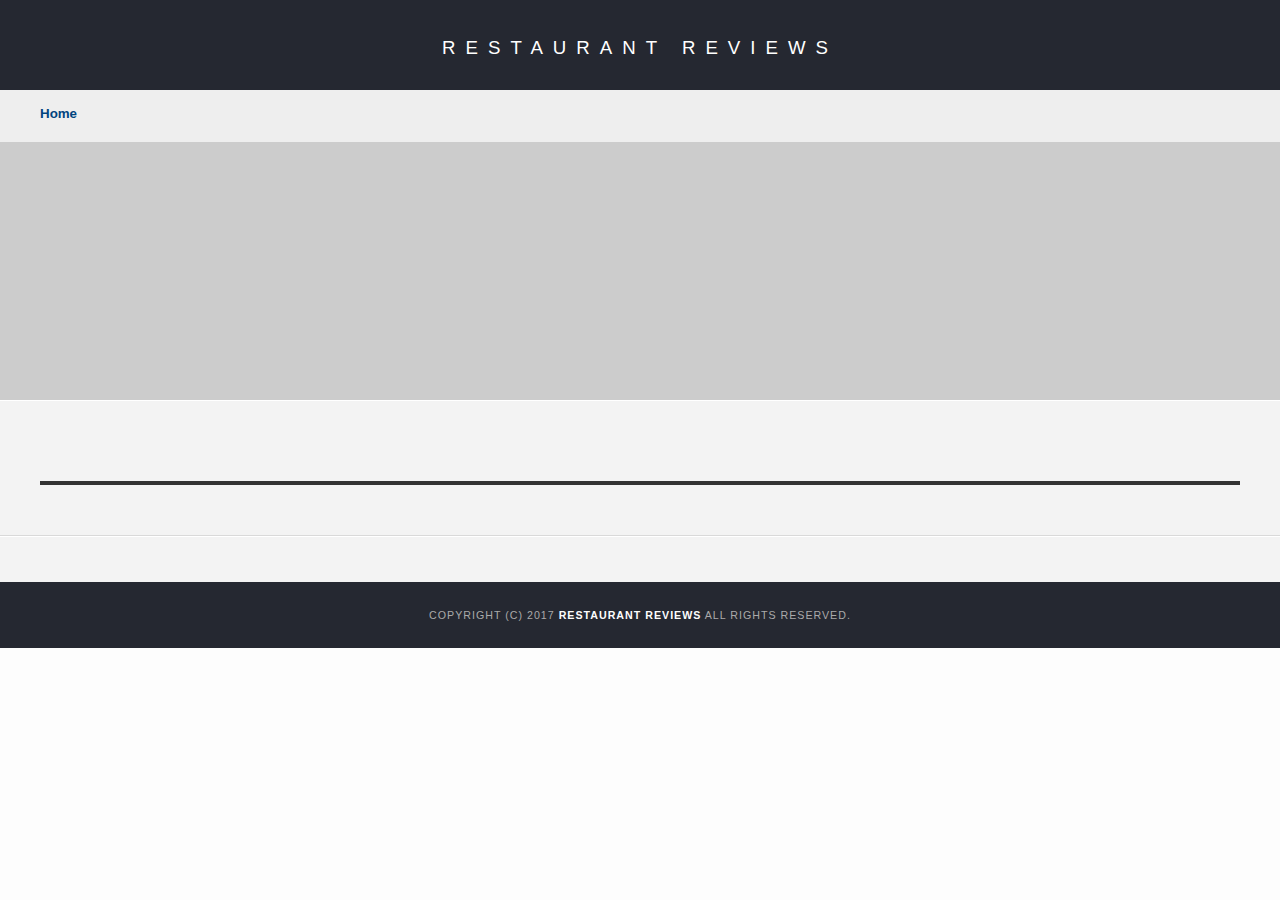
<file: restaurant.html>
<!DOCTYPE html>
<html lang="en">

<head>
  <!-- Added for fully responsive web -->
  <meta name="viewport" content="width=device-width, initial-scale=1.0">
  <!-- Added brand color -->
  <meta name="theme-color" content="#3397DB">
  <!-- Manifest file -->
  <link rel="manifest" href="/manifest.json">
  <!-- Normalize.css for better cross-browser consistency -->
  <link rel="stylesheet" src="//normalize-css.googlecode.com/svn/trunk/normalize.css" />
  <!-- Main CSS files -->
  <link rel="preload" as="style" href="css/base.css" onload="this.rel='stylesheet'">
  <link rel="stylesheet" href="css/restaurant.css" media="none" onload="if(media!='all')media='all'">
  <title>Restaurant Info</title>
</head>

<body class="inside">
  <!-- Beginning header -->
  <header>
    <!-- Beginning nav -->
    <nav role="navigation" aria-label="breadcrumb">
      <h1><a href="/" id="home-link" tabindex="0">Restaurant Reviews</a></h1>
    </nav>
    <!-- Beginning breadcrumb -->
    <ul id="breadcrumb" role="navigation">
      <li><a href="/" id="breadcrumb-link">Home</a></li>
    </ul>
    <!-- End breadcrumb -->
    <!-- End nav -->
  </header>
  <!-- End header -->

  <!-- Beginning main -->
  <main id="maincontent" role="main">
    <!-- Beginning map -->

    <section id="map-container" role="application" aria-hidden="true">
      <div id="map" role="application" ></div>
    </section>

    <!-- End map -->
    <!-- Beginning restaurant -->
    <section id="restaurant-container" role="region">
      <h2 id="restaurant-name" tabindex="1" ></h2>
      <img id="restaurant-img" tabindex="2" />
      <p id="restaurant-cuisine" tabindex="3"></p>
      <p id="restaurant-address" tabindex="4"></p>
      <table id="restaurant-hours" tabindex="5"></table>
    </section>
    <!-- end restaurant -->
    <!-- Beginning reviews -->
    <section id="reviews-container" role="region">
      <ul id="reviews-list"></ul>
    </section>
    <!-- End reviews -->
  </main>
  <!-- End main -->

  <!-- Beginning footer -->
  <footer id="footer" role="contentinfo">
    Copyright (c) 2017 <a href="/"><strong>Restaurant Reviews</strong></a> All Rights Reserved.
  </footer>
  <!-- End footer -->

  <!-- Beginning scripts -->
  <!-- Serviceworker javascript file -->
  <script type="text/javascript" src="register_sw.js"></script>
  <!-- Database helpers -->
  <script type="text/javascript" src="js/dbhelper.js"></script>
  <!-- Main javascript file -->
  <script type="text/javascript" src="js/restaurant_info.js"></script>
  
  <!-- Google Maps -->
  <script async defer src="https://maps.googleapis.com/maps/api/js?key=AIzaSyAeyrDaUdSBVnbSnTT_iAgxs3N0k8D0DRQ&libraries=places&callback=initMap"></script>
  <!-- End scripts -->

</body>

</html>
</file>
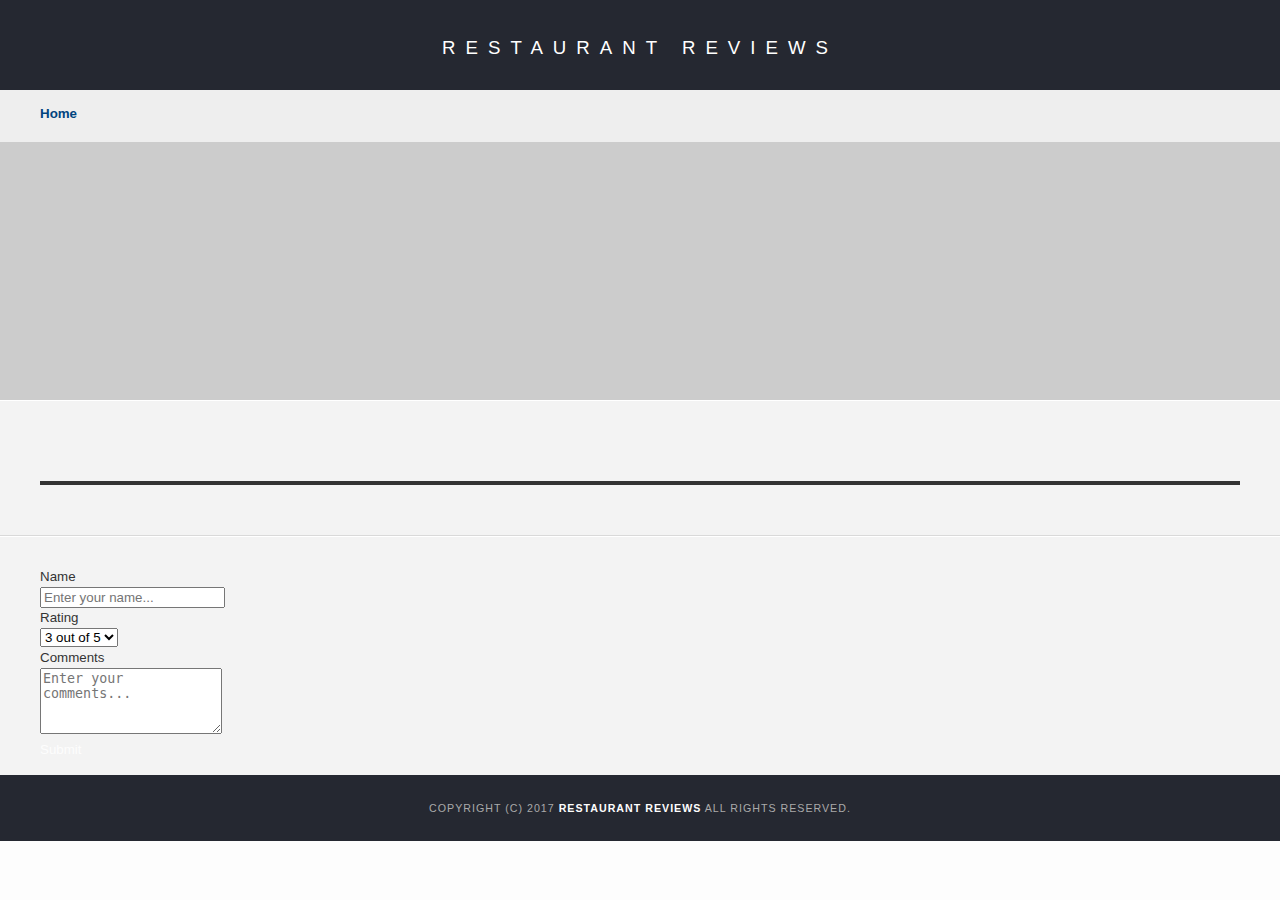
<file: review.html>
<!DOCTYPE html>
<html lang="en">

<head>
  <!-- Added for fully responsive web -->
  <meta name="viewport" content="width=device-width, initial-scale=1.0">
  <!-- Added brand color -->
  <meta name="theme-color" content="#3397DB">
  <!-- Manifest file -->
  <link rel="manifest" href="/manifest.json">
  <!-- Normalize.css for better cross-browser consistency -->
  <link rel="stylesheet" src="//normalize-css.googlecode.com/svn/trunk/normalize.css" />
  <!-- Main CSS files -->
  <link rel="preload" as="style" href="css/base.css" onload="this.rel='stylesheet'">
  <link rel="stylesheet" href="css/restaurant.css" media="none" onload="if(media!='all') media='all'">
  <title>New Restaurant Review</title>
</head>

<body class="inside">
  <!-- Beginning header -->
  <header>
    <!-- Beginning nav -->
    <nav role="navigation" aria-label="breadcrumb">
      <h1><a href="/" id="home-link" tabindex="0">Restaurant Reviews</a></h1>
    </nav>
    <!-- Beginning breadcrumb -->
    <ul id="breadcrumb" role="navigation">
      <li><a href="/" id="breadcrumb-link">Home</a></li>
    </ul>
    <!-- End breadcrumb -->
    <!-- End nav -->
  </header>
  <!-- End header -->

  <!-- Beginning main -->
  <main id="maincontent" role="main">
    <!-- Beginning map -->

    <section id="map-container" role="application" aria-hidden="true">
      <div id="map" role="application" ></div>
    </section>

    <!-- End map -->
    <!-- Beginning restaurant -->
    <section id="restaurant-container" role="region">
      <h2 id="restaurant-name" tabindex="1" ></h2>
      <img id="restaurant-img" tabindex="2" />
      <p id="restaurant-cuisine" tabindex="3"></p>
      <p id="restaurant-address" tabindex="4"></p>
      <table id="restaurant-hours" tabindex="5"></table>
    </section>
    <!-- end restaurant -->
    <!-- Beginning reviews -->
    <section id="reviews-container" role="region">
      <form role="form">
        <div class="row">
          <label for="review-name" class="review-label">Name</label><br/>
          <input type="text" id="review-name" class="review-input" placeholder="Enter your name..." tabindex="6" />
        </div>
        <div class="row">
          <label for="review-rating" class="review-label">Rating</label><br/>
          <select id="review-rating" tabindex="7" name="review-rating" aria-label="Enter your rating..." class="review-select">
            <option value="1" >1 out of 5</option>
            <option value="2" >2 out of 5</option>
            <option value="3" selected aria-selected="true">3 out of 5</option>
            <option value="4" >4 out of 5</option>
            <option value="5" >5 out of 5</option>
          </select>
        </div>
        <div class="row">
          <label for="review-comments" class="review-label">Comments</label><br/>
          <textarea id="review-comments" rows="4" tabindex="8" class="review-input" placeholder="Enter your comments..." ></textarea>
        </div>
        <div class="row">
          <a id="review-submit" name="review-submit" tabindex="9" role="button" href="javascript:submitReview();">Submit</a>
        </div>
        <div class="row" id="review-result" name="review-result">

        </div>
      </form>
    </section>
    <!-- End reviews -->
  </main>
  <!-- End main -->

  <!-- Beginning footer -->
  <footer id="footer" role="contentinfo" tabindex="10">
    Copyright (c) 2017 <a href="/"><strong>Restaurant Reviews</strong></a> All Rights Reserved.
  </footer>
  <!-- End footer -->

  <!-- Beginning scripts -->
  <!-- Serviceworker javascript file -->
  <script type="text/javascript" src="register_sw.js"></script>
  <!-- Database helpers -->
  <script type="text/javascript" src="js/dbhelper.js"></script>
  <!-- Main javascript file -->
  <script type="text/javascript" src="js/restaurant_review.js"></script>
  
  <!-- Google Maps -->
  <script async defer src="https://maps.googleapis.com/maps/api/js?key=AIzaSyAeyrDaUdSBVnbSnTT_iAgxs3N0k8D0DRQ&libraries=places&callback=initMap"></script>
  <!-- End scripts -->

</body>

</html>
</file>
<file: css/base.css>
@charset "utf-8";
/* CSS Document */

body,td,th,p{
	font-family: Arial, Helvetica, sans-serif;
	font-size: 10pt;
	color: #333;
	line-height: 1.5;
}
body {
	background-color: #fdfdfd;
	margin: 0;
	position:relative;
}
ul, li {
	font-family: Arial, Helvetica, sans-serif;
	font-size: 10pt;
	color: #333;
}
a {
	color: #fdfdfd;;
	text-decoration: none;
}
a:hover, a:focus {
	color: #3397db;
	text-decoration: none;
}
a img{
	border: none 0px #fff;
}
h1, h2, h3, h4, h5, h6 {
  font-family: Arial, Helvetica, sans-serif;
  margin: 0 0 20px;
}
article, aside, canvas, details, figcaption, figure, footer, header, hgroup, menu, nav, section {
	display: block;
}
#maincontent {
  background-color: #f3f3f3;
  min-height: 100%;
}
#footer {
  background-color: #252831;
  color: #aaa;
  font-size: 8pt;
  letter-spacing: 1px;
  padding: 25px 0 25px 0;
  text-align: center;
  text-transform: uppercase;
  width: 100%;
  clear: both;
}

/* ====================== Navigation ====================== */
nav {
  width: 100%;
  /* height: 80px; */
  background-color: #252831;
  text-align:center;
  padding: 25px 0 25px 0;
}
nav h1 {
  margin: auto;
}
nav h1 a {
  color: #fff;
  font-size: 14pt;
  font-weight: 200;
  letter-spacing: 10px;
  text-transform: uppercase;
}
#breadcrumb {
    /* padding: 10px 40px 16px; */
    padding: 10px 0 16px 40px;
    list-style: none;
    background-color: #eee;
    font-size: 17px;
    margin: 0;
    /* width: calc(50% - 80px); */
    width: 100%;
}

/* Display list items side by side */
#breadcrumb li {
    display: inline;
}

/* Add a slash symbol (/) before/behind each list item */
#breadcrumb li+li:before {
    padding: 8px;
    color: black;
    content: "/\00a0";
}

/* Add a color to all links inside the list */
#breadcrumb li a {
    color: #01447e;
    text-decoration: none;
    font-weight: bold;
}

/* Add a color on mouse-over */
#breadcrumb li a:hover {
    color: #01447e;
    font-weight: bold;
    text-decoration: underline;
}
/* ====================== Map ====================== */
#map {
  height: 400px;
  width: 100%;
  background-color: #ccc;
}
</file>
<file: css/restaurant.css>
@charset "utf-8";
/* CSS Document */

/* ====================== Restaurant Details ====================== */
.inside header {
  position: fixed;
  top: 0;
  width: 100%;
  z-index: 1000;
}

.inside #map-container {
  background: blue none repeat scroll 0 0;
  /* height: 87%; */
  height: 400px; 
  /* position: fixed; */
  right: 0;
  top: 80px;
  /* width: 50%; */
  /* width: 100%; */
}

.inside #map {
  background-color: #ccc;
  height: 100%;
  width: 100%;
}

.inside #footer {
  bottom: 0;
  position: absolute;
  width: 100%;
}

#restaurant-name {
  color: #252831;
  font-family: Arial,sans-serif;
  font-size: 20pt;
  font-weight: 200;
  letter-spacing: 0;
  margin: 15px 0 30px;
  text-transform: uppercase;
  line-height: 1.1;
}

#restaurant-img {
  width: 100%;
}

#restaurant-address {
  font-size: 12pt;
  margin: 10px 0px;
}

#restaurant-cuisine {
  background-color: #333;
  color: #ddd;
  font-size: 12pt;
  font-weight: 300;
  letter-spacing: 10px;
  margin: 0 0 20px;
  padding: 2px 0;
  text-align: center;
  text-transform: uppercase;
  width: 100%;
}

#restaurant-container, #reviews-container {
  border-bottom: 1px solid #d9d9d9;
  border-top: 1px solid #fff;
  padding: 30px 40px;
}

#reviews-container {
  padding: 30px 40px 80px;
}

#reviews-container h2 {
  color: #f58500;
  font-size: 24pt;
  font-weight: 300;
  letter-spacing: -1px;
  padding-bottom: 1pt;
}

#reviews-list {
  margin: 0;
  padding: 0;
  width: 100%;
}

#reviews-list li {
  border-radius: 20px 0 20px 0;
  background-color: #fff;
  border: 2px solid #f3f3f3;
  display: block;
  list-style-type: none;
  margin: 0 0 30px;
  overflow: hidden;
  padding: 0 20px 20px;
  position: relative;
  width: calc(100% - 40px);
  background: linear-gradient(to bottom, #000, #000 40px, #fff 40px, #fff 40px);
}

#reviews-list li p {
  margin: 0 0 10px;
}

#reviews-list li p.name {
  font-weight: bold;
  color: #fff;
  padding: 10px 0px 10px 0px;
  display: inline-block;
  width:50%;
  vertical-align: top;
}

#reviews-list li p.date {
  color: silver;
  padding: 10px 0px 10px 0px;
  display: inline-block;
  text-align: right;
  width:50%;
  vertical-align: top;
}

#reviews-list li p.rating {
  background-color: #000;
  border-radius: 5px;
  color: #fff;
  padding: 5px 10px 5px 10px;
  display: inline-block;
  font-weight: bold;
  text-transform: uppercase;
}

#restaurant-hours td {
  color: #666;
}
</file>
